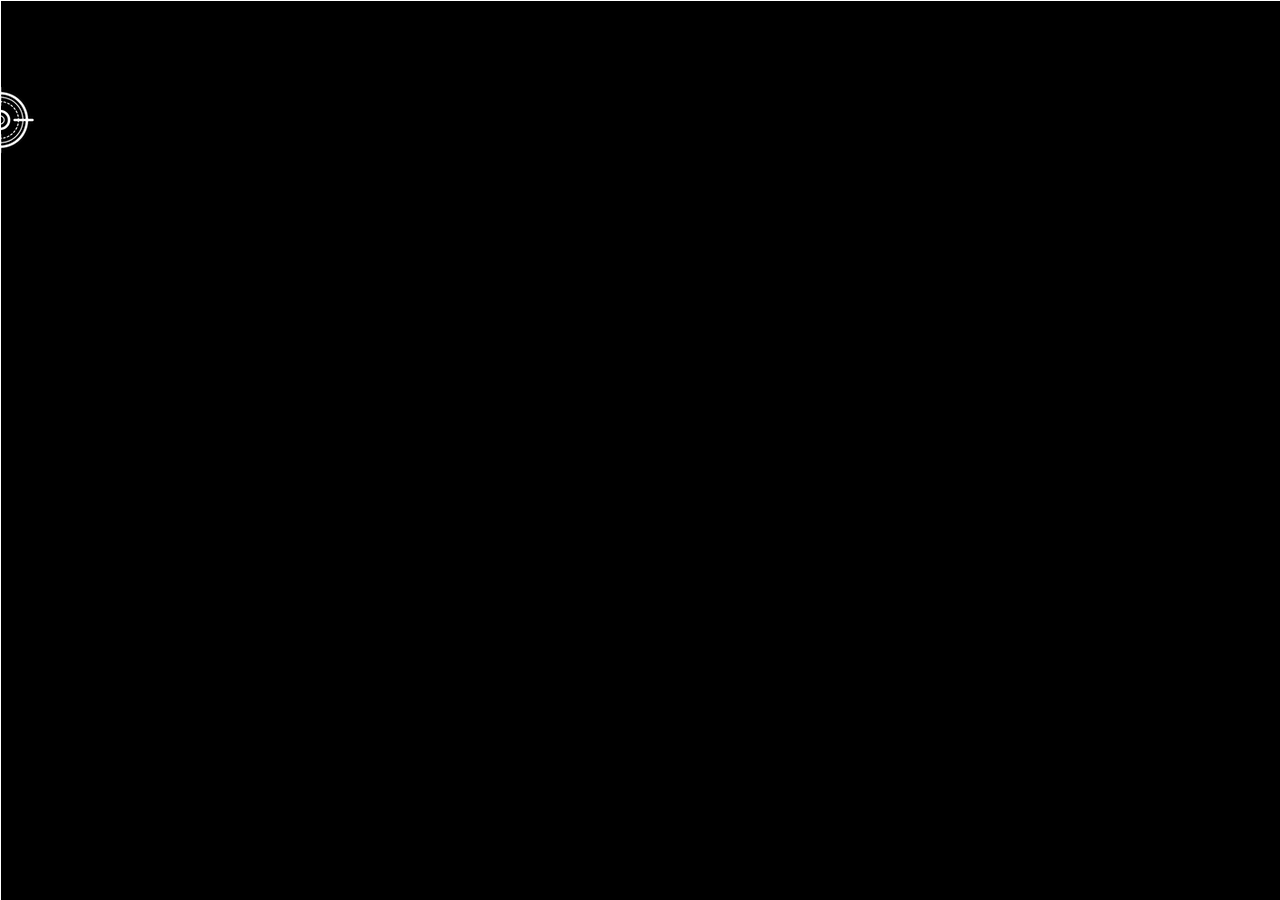
<file: chap1_webAPIs/practice4/index.html>
<!DOCTYPE html>
<html lang="en">
  <head>
    <meta charset="UTF-8" />
    <meta name="viewport" content="width=device-width, initial-scale=1.0" />
    <title>007 Game</title>
    <script src="main.js" defer></script>
    <link rel="stylesheet" href="style.css" />
  </head>
  <body>
    <div class = "line horizontal"></div>
    <div class = "line vertical"></div>
    <img class = "target" src = "img/target.png">
    <span class = "tag"></span>
  </body>
</html>
</file>
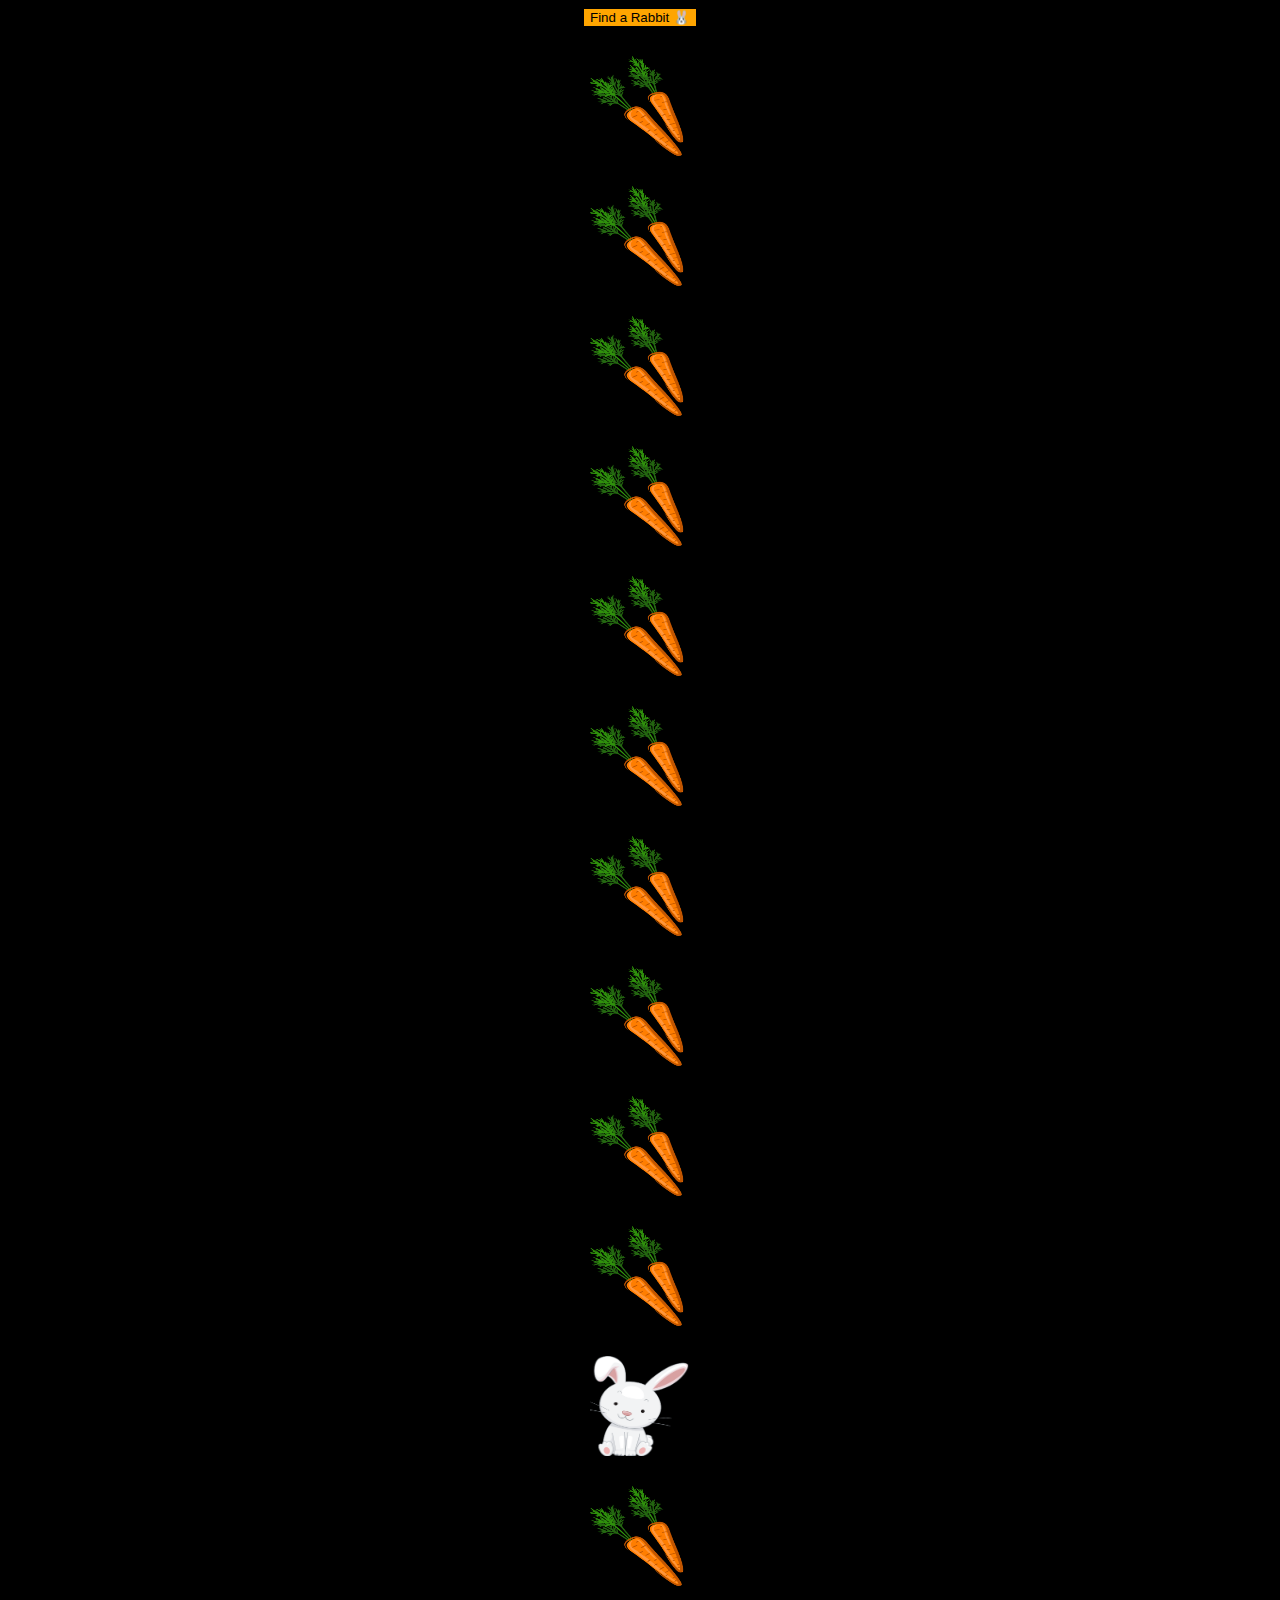
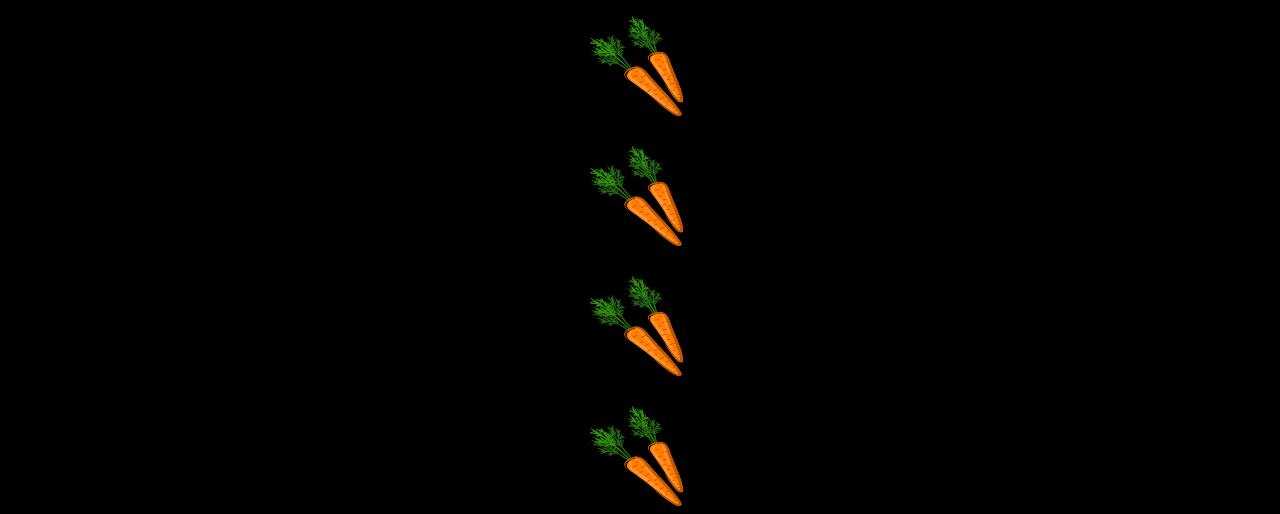
<file: chap1_webAPIs/practice5/index.html>
<!DOCTYPE html>
<html lang="en">
  <head>
    <meta charset="UTF-8" />
    <meta name="viewport" content="width=device-width, initial-scale=1.0" />
    <script src = "src/main.js" defer></script>
    <link href = "style.css" rel = "stylesheet"/>
    <title>Scroll Rabbit</title>
    <style></style>
  </head>
  <body>
    <div class = "scroll">
      <div>
        <button class = "find_box">Find a Rabbit 🐰</button>
      </div>
      <img class = "imgs" src = "img/carrot.png"/>
      <img class = "imgs" src = "img/carrot.png"/>
      <img class = "imgs" src = "img/carrot.png"/>
      <img class = "imgs" src = "img/carrot.png"/>
      <img class = "imgs" src = "img/carrot.png"/>
      <img class = "imgs" src = "img/carrot.png"/>
      <img class = "imgs" src = "img/carrot.png"/>
      <img class = "imgs" src = "img/carrot.png"/>
      <img class = "imgs" src = "img/carrot.png"/>
      <img class = "imgs" src = "img/carrot.png"/>
      <img class = "imgs rabbit" src = "img/rabbit.png"/>
      <img class = "imgs" src = "img/carrot.png"/>
      <img class = "imgs" src = "img/carrot.png"/>
      <img class = "imgs" src = "img/carrot.png"/>
      <img class = "imgs" src = "img/carrot.png"/>
      <img class = "imgs" src = "img/carrot.png"/>
    </div>
  </body>
</html>
</file>
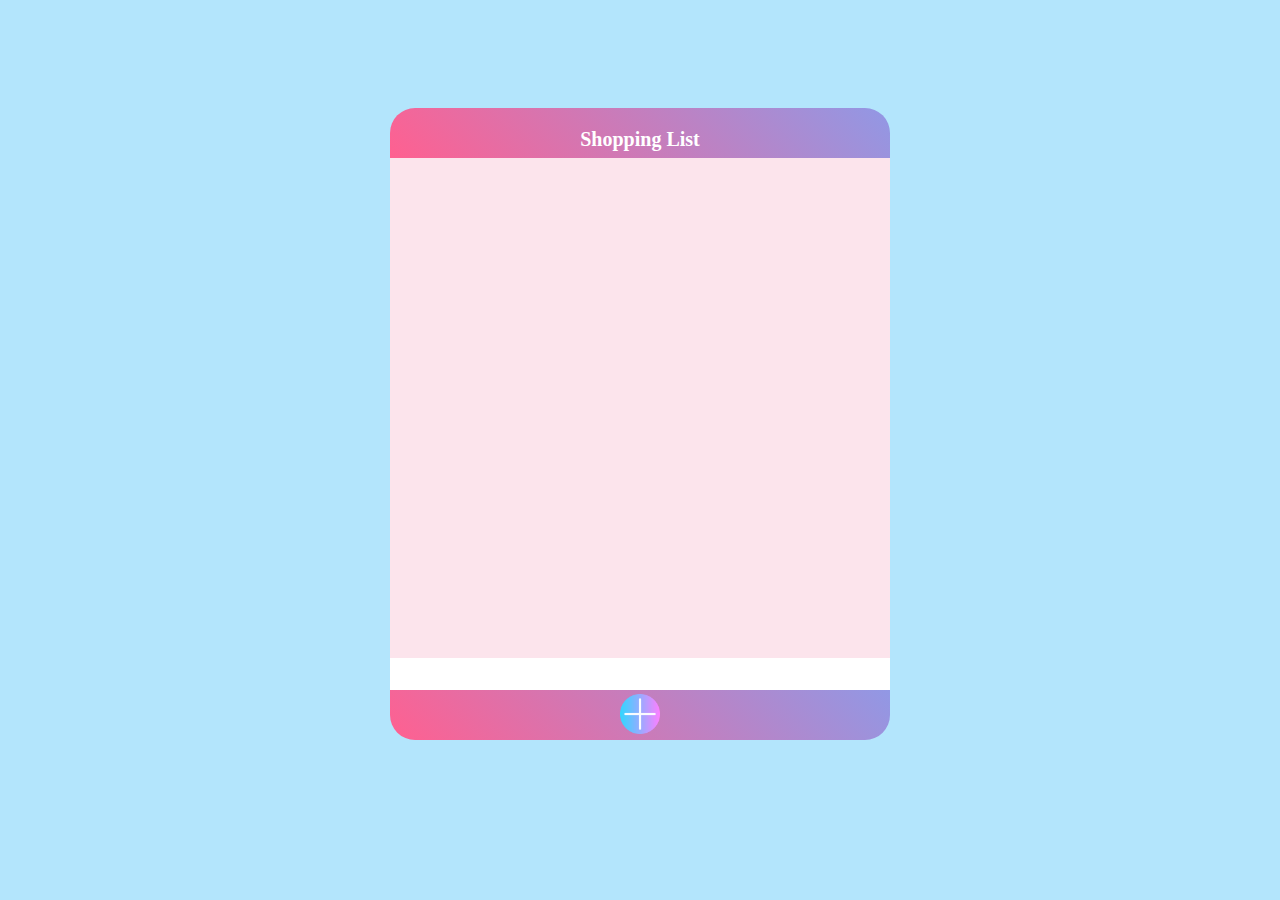
<file: chap2_DOM/practice1/index.html>
<!DOCTYPE html>
<html lang="en">
<head>
    <meta charset="UTF-8">
    <meta http-equiv="X-UA-Compatible" content="IE=edge">
    <meta name="viewport" content="width=device-width, initial-scale=1.0">
    <script src = "src/main.js" defer></script>
    <link href = "style.css" rel = 'stylesheet'/>
    <title>Shopping List</title>
</head>
<body>
    <header>
        <div class = "header">
            <p class = "header_name">Shopping List</p>
        </div>
    </header>
    <div class = "shopping_list">
    </div> 
    <!-- 쇼핑리스트 -->
    <div class = "input_section">
        <input class = "item_input" type="text" id="item" name="item">
    </div>
    <div class = "button_section">
        <button class="plusBtn"><img src="imgs/plus.png" alt="plus" class = "plusBtn_img"/></button> 
    </div>
    <!-- 추가 버튼 -->
</body>
</html>
</file>
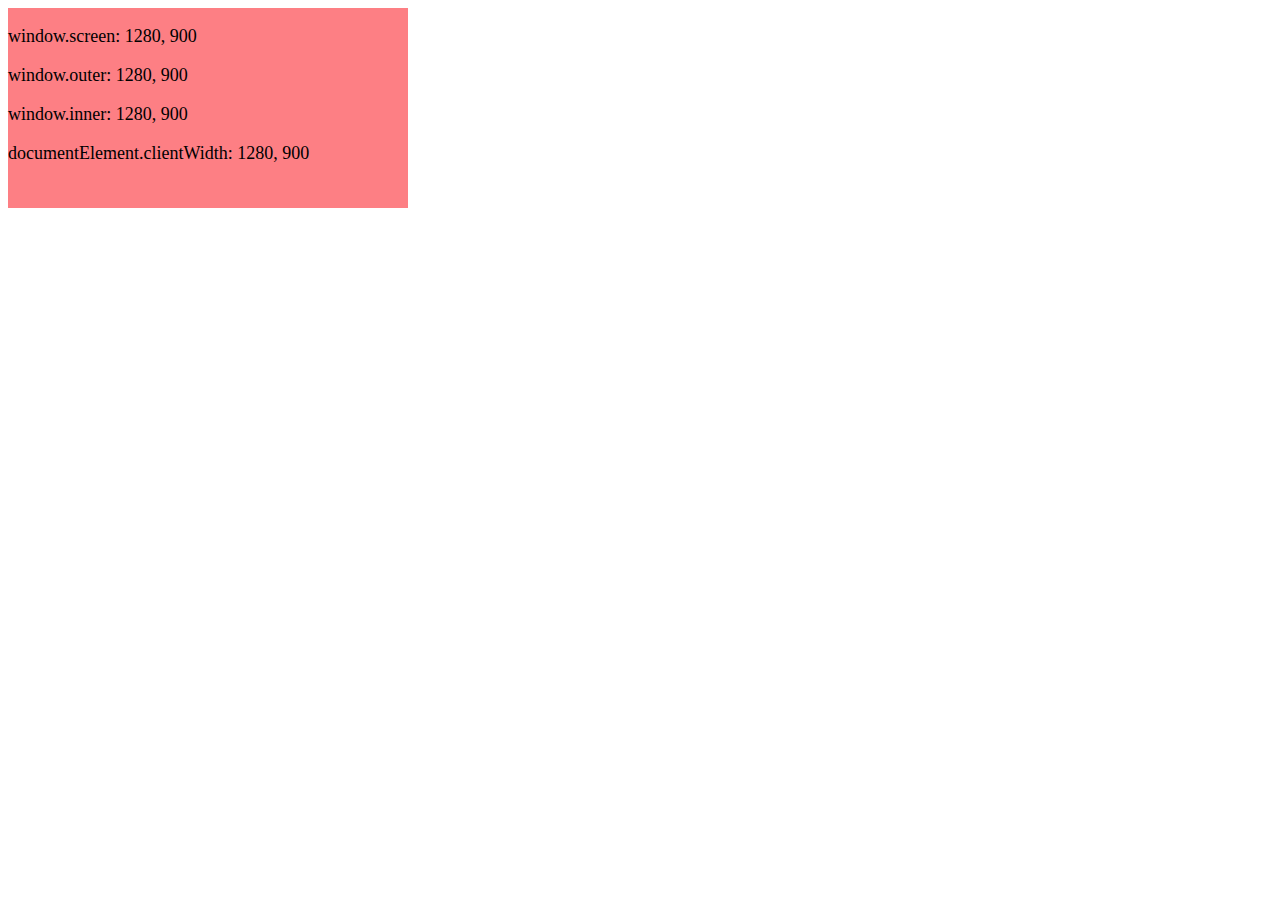
<file: chap1_webAPIs/practice1/window_size.html>
<!DOCTYPE html>
<html lang="en">
  <head>
    <meta charset="UTF-8" />
    <meta name="viewport" content="width=device-width, initial-scale=1.0" />
    <link rel="stylesheet" href="style.css" />
    <script src = "src/main.js" defer></script>
    <title>Window size</title>
  </head>
  <body>
    <div class="sizeBox">
    </div>
  </body>
</html>
</file>
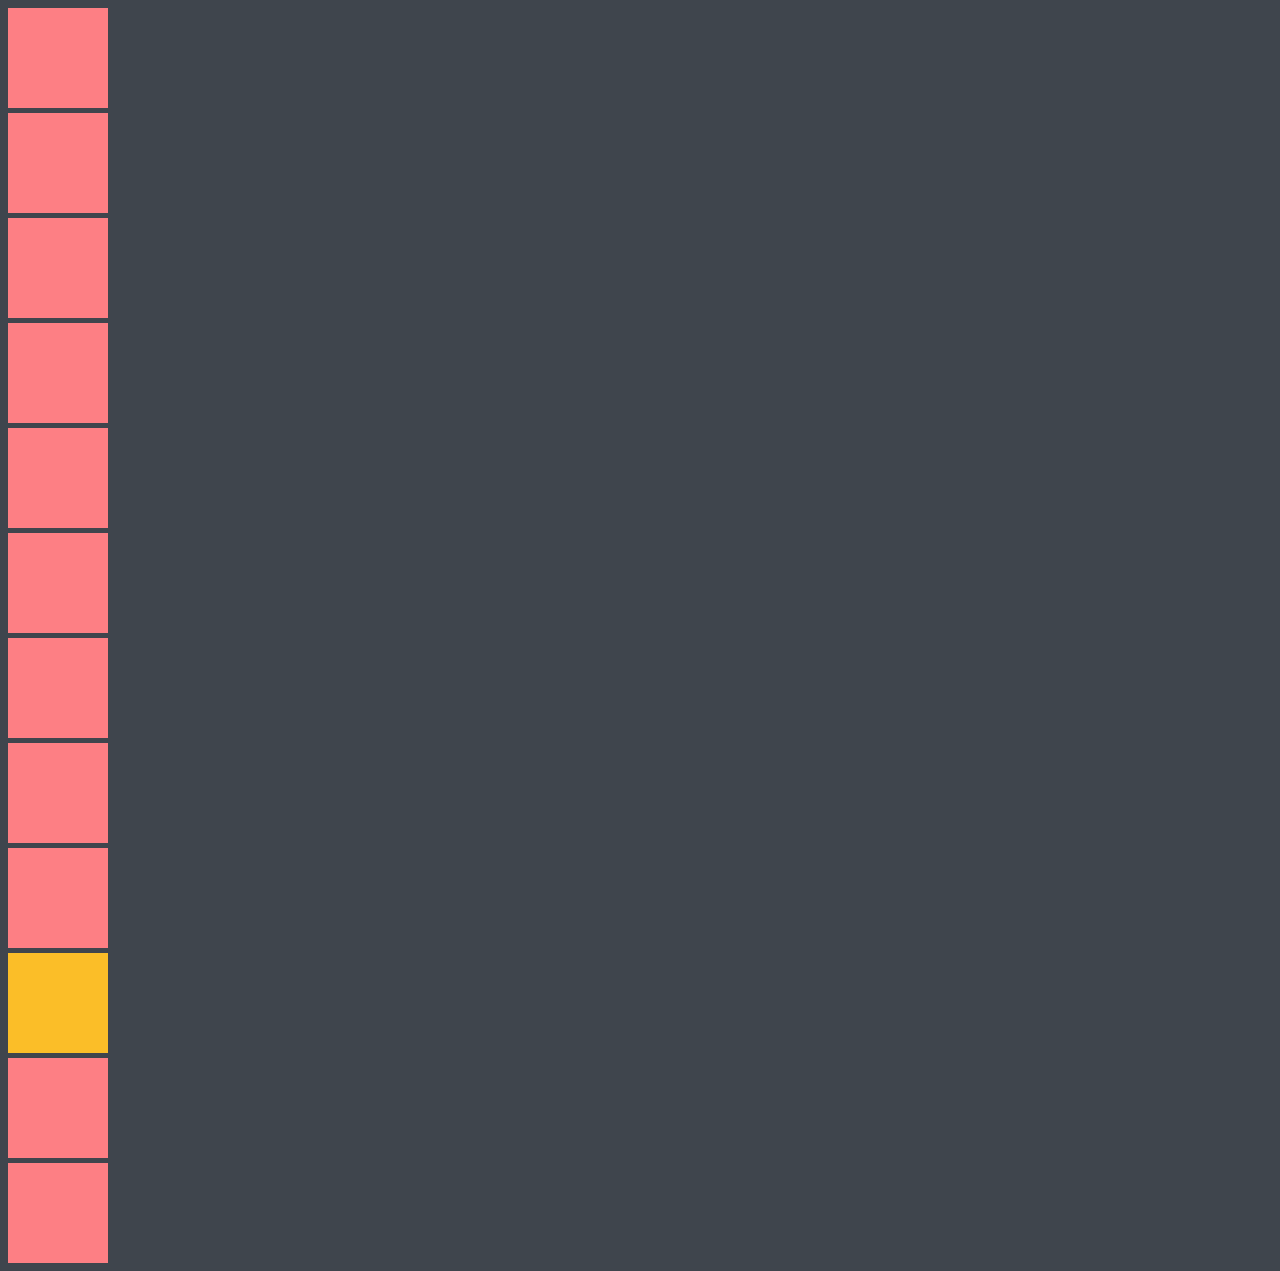
<file: chap1_webAPIs/practice2/x_y.html>
<!DOCTYPE html>
<html lang="en">
<head>
    <meta charset="UTF-8">
    <meta name="viewport" content="width=device-width, initial-scale=1.0">
    <link rel = "stylesheet" href = "style.css" />
    <script src = "src/main.js" defer></script>
    <title>x_y</title>
</head>
<body>
    <div class = "divs">
        <div class = "coordinate_box"></div>
        <div class = "coordinate_box"></div>
        <div class = "coordinate_box"></div>
        <div class = "coordinate_box"></div>
        <div class = "coordinate_box"></div>
        <div class = "coordinate_box"></div>
        <div class = "coordinate_box"></div>
        <div class = "coordinate_box"></div>
        <div class = "coordinate_box"></div>
        <div class = "coordinate_box special"></div>
        <div class = "coordinate_box"></div>
        <div class = "coordinate_box"></div>
    </div>
</body>
</html>
</file>
<file: chap1_webAPIs/practice4/style.css>
body{
    background-color: black;
    margin: 0;
}

.line{
    position: absolute;
    background-color: white;
}

.horizontal{
    width: 100%;
    height: 1px;
}

.vertical{
    width: 1px;
    height: 100%;
}

.target{
    position: absolute;
    transform: translate(-50%, 50%);
}

.tag{
    color: white;
    position: absolute;
    font-size: 38px;
    margin: 20px;
}
</file>
<file: chap1_webAPIs/practice5/style.css>
:root{
    /* color */
    --color-black: black;
    --color-orange: orange;

    /* size */
    --width-imgs: 100px;
    --height-imgs: 100px;
    --size-marin: 30px;
}

body{
    background-color: var(--color-black);
}


.scroll{
    display: flex;
    flex-direction: column;
    align-items: center;
}


.find_box{
    background-color: var(--color-orange);
    border: none;
}

.imgs{
    width: var(--width-imgs);
    height: var(--height-imgs);
    margin-top: var(--size-marin);
}
</file>
<file: chap2_DOM/practice1/style.css>
:root{
    /* color */
    --color-black: black;
    --color-blue: #b3e5fc;
    --color-pink: #fce4ec;
    --color-grey: #efefef;
    --color-white: white;
    /* size */
    --size-width: 500px;
    --size-inputWidth: 496px;
    --size-headerHeight: 50px;
    --size-listHeight: 500px;
    --size-itemHeight: 50px;
    --size-trashBtnWidth: 30px;
    --size-trashBtnHeight: 30px;
    --size-inputHeight: 30px;
    --size-bottomHeight: 50px;
    --size-plusBtnWidth: 40px;
    --size-plusBtnHeight: 40px;

    
}

body{
    background-color: var(--color-blue);
    display: flex;
    flex-direction: column;
    align-items: center;
}

.header{
    margin-top: 100px;
    width: var(--size-width);
    height: var(--size-headerHeight);
    background: linear-gradient(45deg,#ff6090, #9198e5);
    border-radius: 25px 25px 0px 0px / 25px 25px 0px 0px;
}

.header_name{
    text-align: center;
    padding-top: 20px;
    font-size: 20px;
    font-weight: bold;
    color: var(--color-white);
}

.shopping_list{
    background-color: var(--color-pink);
    width: var(--size-width);
    height: var(--size-listHeight);
    overflow-y: scroll;
}
.item{
    display: flex;
    justify-content: space-between;
    height: var(--size-itemHeight);
}
.item_name{
    /* display: inline; */
    font-size: 16px;
    font-weight: bold;
}
.trashBtn{
    background-color: transparent;
    border: none;
}

.trashBtn_img{
    width: var(--size-trashBtnWidth);
    height: var(--size-trashBtnHeight);
}

.item_input{
    width: var(--size-inputWidth);
    /* width: 100%; */
    height: var(--size-inputHeight);
    border: none;
    
}

.button_section{
    display: flex;
    justify-content: center;
    background: linear-gradient(45deg,#ff6090, #9198e5);
    width: var(--size-width);
    height: var(--size-bottomHeight);
    border-radius: 0px 0px 25px 25px / 0px 0px 25px 25px;
}

.plusBtn{
    background-color: transparent;
    border: none;
}

.plusBtn_img{
    width: var(--size-plusBtnWidth);
    height: var(--size-plusBtnHeight);
}
</file>
<file: chap1_webAPIs/practice1/style.css>
:root {
  /* color */
  --color-black: #3f454d;
  --color-white: #ffffff;
  --color-blue: #3b88c3;
  --color-yellow: #fbbe28;
  --color-pink: #fd7f84;
  --color-light-grey: #dfdfdf;

  /* size */
  --size-box-width: 400px;
  --size-box-height: 200px;
  --font-size: 18px;
}

.sizeBox {
  display: inline-block;
  width: var(--size-box-width);
  height: var(--size-box-height);
  background-color: var(--color-pink);
  font-size: var(--font-size);
}
</file>
<file: chap1_webAPIs/practice2/style.css>
:root {
  /* color */
  --color-yellow: #fbbe28;
  --color-pink: #fd7f84;
  --color-black: #3f454d;

  /* size */
  --size-box: 100px;
  --size-boxMargin: 5px;
}
body {
  background-color: var(--color-black);
  /* overflow: hidden; */
  /* 스크롤 못하게 하려면 overflow hidden으로! */
}
.coordinate_box {
  width: var(--size-box);
  height: var(--size-box);
  background-color: var(--color-pink);
  margin-top: var(--size-boxMargin);
}

.special{
  background-color: var(--color-yellow);
}
</file>
